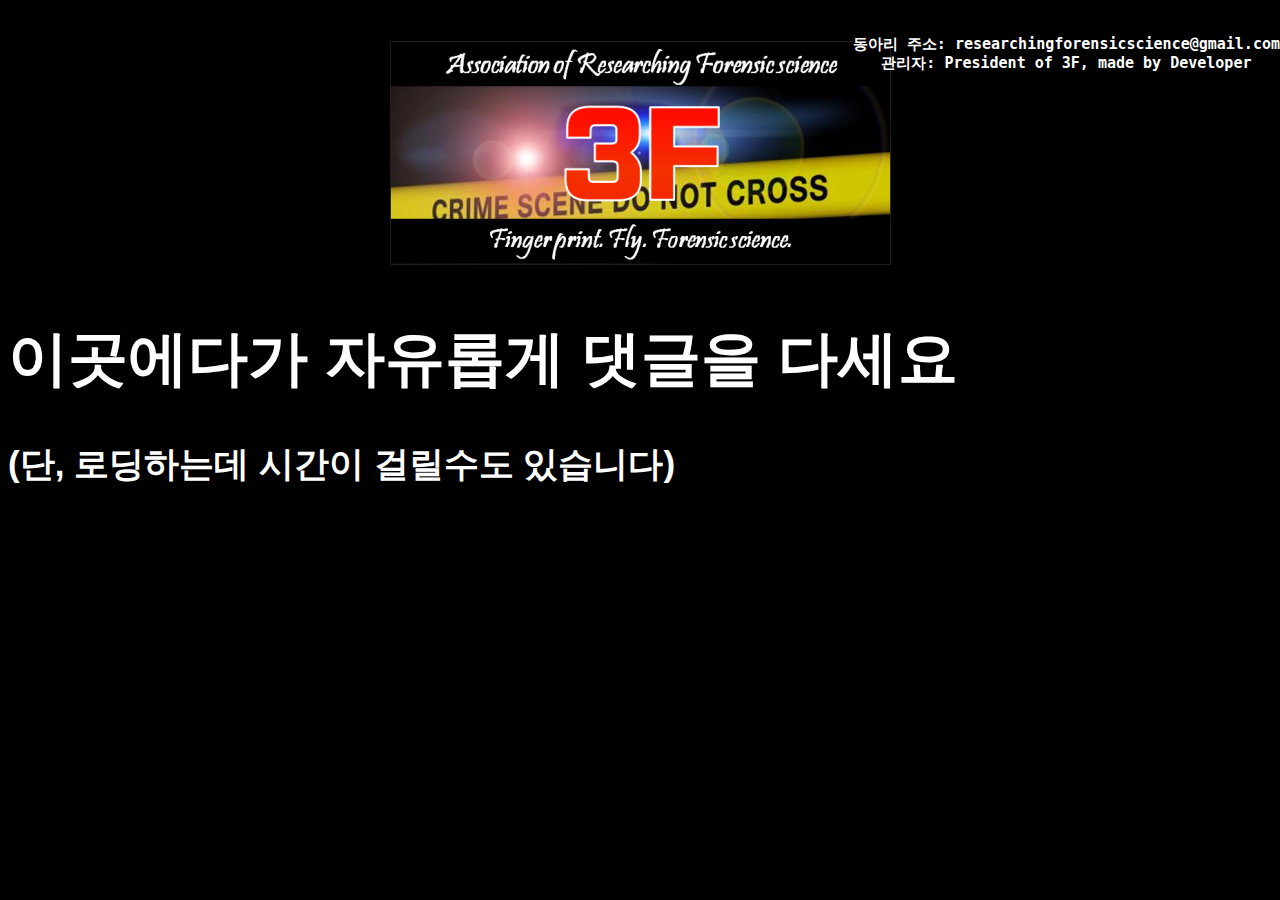
<file: form/communication.html>
<!DOCTYPE HTML>
<html>
 <head>
   <meta charset="UTF-8">
   <title>커뮤니케이션</title>
  </head>
  <link rel="stylesheet" href="lib/style.css">
  <body>
    <div id="base">
    <h1 id="main"><a href="body.php"><img src="4.png"></a></h1>
    <h1>이곳에다가 자유롭게 댓글을 다세요</h1>
    <h3>(단, 로딩하는데 시간이 걸릴수도 있습니다)</h3>
    <p>
      <div id="disqus_thread"></div>
  <script>

  /**
  *  RECOMMENDED CONFIGURATION VARIABLES: EDIT AND UNCOMMENT THE SECTION BELOW TO INSERT DYNAMIC VALUES FROM YOUR PLATFORM OR CMS.
  *  LEARN WHY DEFINING THESE VARIABLES IS IMPORTANT: https://disqus.com/admin/universalcode/#configuration-variables*/
  /*
  var disqus_config = function () {
  this.page.url = PAGE_URL;  // Replace PAGE_URL with your page's canonical URL variable
  this.page.identifier = PAGE_IDENTIFIER; // Replace PAGE_IDENTIFIER with your page's unique identifier variable
  };
  */
  (function() { // DON'T EDIT BELOW THIS LINE
  var d = document, s = d.createElement('script');
  s.src = 'https://form-communication-tml.disqus.com/embed.js';
  s.setAttribute('data-timestamp', +new Date());
  (d.head || d.body).appendChild(s);
  })();
  </script>
  <noscript>Please enable JavaScript to view the <a href="https://disqus.com/?ref_noscript">comments powered by Disqus.</a></noscript>

</p>
</div>
 <h6><footer>동아리 주소: researchingforensicscience@gmail.com<br> 관리자: President of 3F, made by Developer</footer></h6>
  </body>
</html>
</file>
<file: form/lib/style.css>
body{
  font-family: monospace;
  font-family: 'Hanna',sans-serif;
  background-color: #000000;
  color: #FFFFFF;
  font-size: 30px;
}
div{
  border-radius: 10px 10px 10px 10px;
}
a{
  text-decoration: none;
  color: #87CEEB;
}
pre{
  font-family: monospace;
  font-family: 'Hanna',sans-serif;
}
h2{
  color:#FFFFFF;
  font-size: 60px;
  margin-bottom: 0;
}
h6{
  color:#FFFFFF;
  position: absolute;
  top: 0;
  right: 0;
  text-align: center;
  font-size: 15px;
  font-family: monospace;
}
.bar{
  margin-left: 100px;
}
.bar ol{
  list-style-type: none;
  margin: 0;
  padding: 0;
  background-color: black;
  color: #FFFFFF;
  overflow: hidden;
  width: 100%;
}
.bar li {
  float: left;
  color: #FFFFFF;
}
.bar a{
  display: block;
  text-decoration: none;
  color: #FFFFFF;
  text-align: center;
  padding-left: 100px;
  padding-right: 100px;
  border-top-left-radius: 10px;
  border-top-right-radius: 10px;
}
.bar li a:hover {
  background-color: #FFC700;
  color: black;
}
.hidden{
  width: 100px;
  height: 100px;
  border: 1px solid #FFC700;
}
#include{
  margin-left: auto;
  margin-right: auto;
  width: 1250px;
  padding-bottom: 900px;
  background-color: black;
  display: block;
}
#year{
  float: left;
}
#year ol{
  list-style-type: none;
  margin: 0;
  padding: 0;
  width: 150px;
  background-color: black;
  text-align: center;
  border-top-left-radius: 10px;
  border-bottom-left-radius: 10px;
}
#year li{
  background-color: black;
  color:white;
  border-top-left-radius: 10px;
  border-bottom-left-radius: 10px;
}
#year a{
  border-top-left-radius: 10px;
  border-bottom-left-radius: 10px;
}
#year li a{
  display: block;
  color: white;
  padding: 8px 16px;
  text-decoration: none;
}
#year li a:hover{
  background-color: dimgray;
  color: white;
}
#class{
  float: left;
  width:300px;
  height:900px;
  background-color: dimgray;
  border-radius: 0px;
  overflow: auto;
}
#class ol{
  list-style-type: none;
  margin:0;
  padding: 0;
  width: 300px;
  background-color: dimgray;
}
#class li{
  background-color: dimgray;
  color: white;
  text-align: center;
  border-top-left-radius: 10px;
  border-bottom-left-radius: 10px;
}
#class a{
  border-top-left-radius: 10px;
  border-bottom-left-radius: 10px;
}
#class li a{
  display: block;
  color: white;
  padding: 8px 16px;
  text-decoration: none;
}
#class li a:hover{
  background-color: darkgray;
  color: white;
}
#m{
  float: left;
  background-color: darkgray;
  width: 800px;
  border-radius: 10px 10px 10px;
  border-top-left-radius: 0px;
  border-bottom-left-radius: 0px;
  overflow: auto;
}
#m2{
  float: left;
  background-color: darkgray;
  width: 1100px;
  height: 900px;
  border-radius: 10px 10px 10px;
  border-top-left-radius: 0px;
  border-bottom-left-radius: 0px;
  overflow:break-word;
  overflow: auto;
}
#tb{
   background-color: white;
   color: black;
   text-align: center;
   font-size: 50px;
   width:700px;
   height:100px;
   margin-top: 50px;
   margin-left: auto;
   margin-right: auto;
   margin-bottom: 30px;
   border-radius: 10px 10px 10px;
   border-top-left-radius: 0px;
}
#bt{
   background-color: white;
   color: black;
   width:700px;
   height:670px;
   margin-bottom:50px;
   margin-left: auto;
   margin-right: auto;
   border-radius: 10px 10px 10px;
   border-bottom-left-radius: 0px;
   overflow-wrap: break-word;
   overflow: auto;
}
#file{
  width: 400px;
  height: 50px;
  background-color: gray;
  text-align: center;
  margin-bottom:30px;
  margin-left: auto;
  margin-right: auto;
  position: relative;
  bottom: 30;
}
#picture{
  float: right;
}
#ti{
  margin-top: 30px;
  height:60px;
  width:500px;
  font-size: 40px;
}
.form{
  display: inline-block;
}
.ol{
  text-align: left;
  margin-left: 20px;
  color: #FFFF00;
  font-size: 30px;
}
.ol a{
  color: #FFFF00;
}
#main{
  margin-left: auto;
  margin-right: auto;
  width: 500px;
}
.main_bottom{
  border-top: 3px solid gray;
  display: block;
}
.big_screen{
  background-color: #FFC700;
  padding-bottom: 1000px;
  display: block;
  padding-top: 70px;
}
input[type=submit]{
  background-color: #FFFF00;
  cursor: pointer;
}
@media screen and (max-width: 1260px) and (min-width: 701px){
  .nmv{
    display: block;
    width: 400px;
    margin-left: auto;
    margin-right: auto;
  }
  h6{
    font-size: 12px;
  }
  h2{
    font-size: 45px;
  }
  .bar a{
    padding-left: 0.5em;
    padding-right: 0.5em;
  }
  #include{
    width: 80%;
  }
  #year{
    width: 15%;
  }
  #year ol{
    width: 100%;
  }
  #class{
    width: 25%;
  }
  #class ol{
    width:100%;
  }
  #m{
    width: 60%;
  }
  #m2{
    width: 85%;
  }
  #tb{
    width: 80%;
  }
  #bt{
    width: 80%;
  }
}
@media only screen and (max-device-width: 700px){
  body{
    font-size: 20px;
  }
  div{
    border-radius: 10px 10px 10px 10px;
  }
  .nmv{
    width:10em;
  }
  .big_screen{
    padding-top: 0px;
  }
  #include{
    padding-bottom: 0px;
    width:100%;
  }
  #m{
    width:100%;
    display: inline-block;
    float: none;
  }
  #m2{
    width: 100%;
    display: inline-block;
    float: none;
  }
  #tb{
    width:85%;
  }
  #bt{
    width: 85%;
  }
  #year{
    width: 35%;
  }
  #year ol{
    width: 100%;
  }
  #class{
    width:65%;
    height: 400px;
  }
  #class ol{
    width: 100%;
  }
  .bar{
    margin-left: 0;
  }
  .bar a{
    padding-left: 10px;
    padding-right: 10px;
  }
  h2{
    font-size: 40px;
  }
  h6{
    float: none;
    position: relative;
  }
}
</file>
